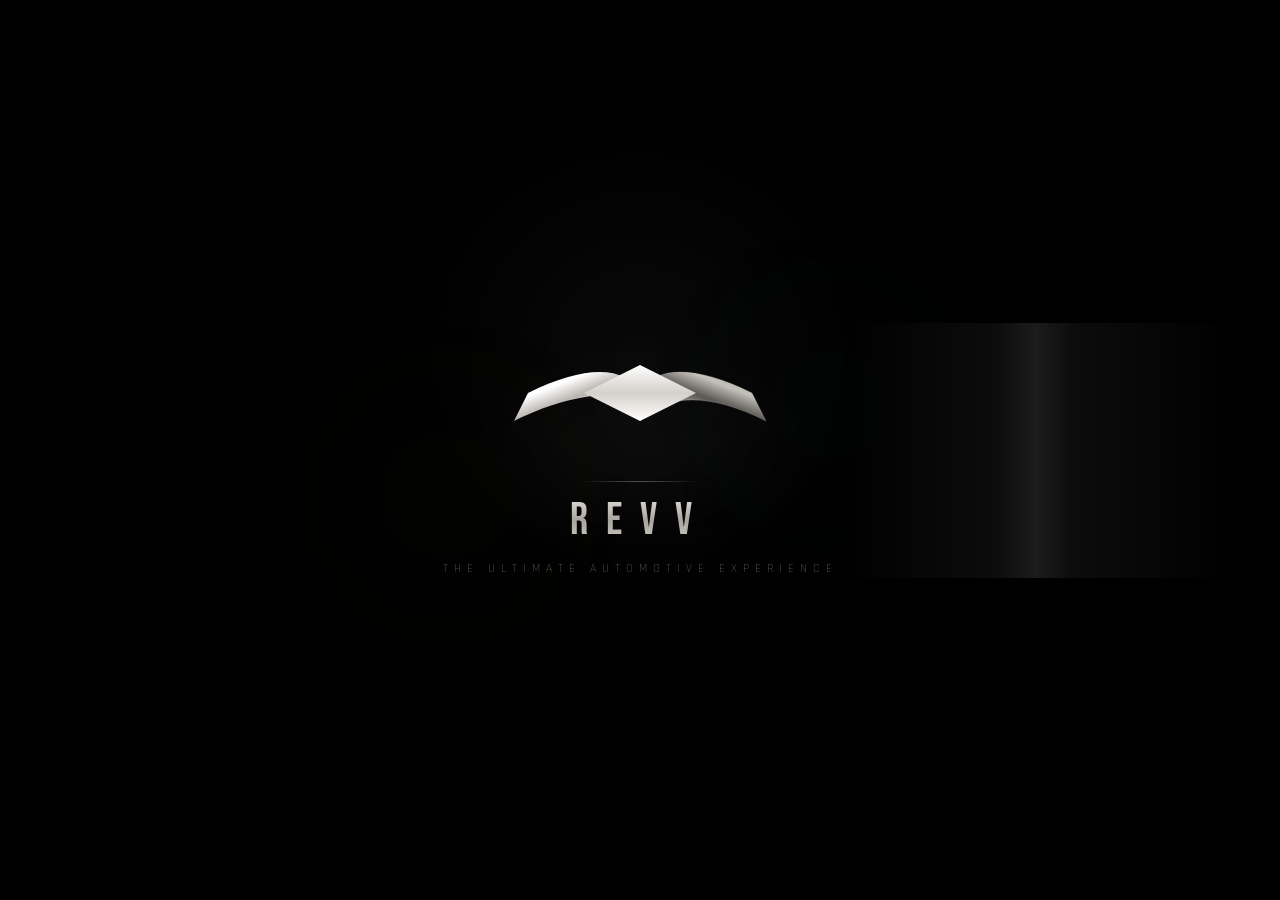
<file: index.html>
<!--
  REVV — Splash / Intro Page
  Chrome wing logo assembly animation → fade to index.html
  Self-contained: all CSS + JS inline
-->
<!DOCTYPE html>
<html lang="en">
<head>
    <meta charset="UTF-8">
    <meta name="viewport" content="width=device-width, initial-scale=1.0">
    <title>REVV</title>
    <link rel="icon" type="image/svg+xml" href="assets/images/favicon.svg">
    <!-- Preload home page hero video during splash animation -->
    <link rel="preload" href="https://res.cloudinary.com/dvbapqdru/video/upload/q_auto,w_1280/v1782283488/revv/ferrari-landing.mp4" as="video" type="video/mp4" crossorigin>
    <link rel="preconnect" href="https://res.cloudinary.com" crossorigin>

    <style>
        @import url('https://fonts.googleapis.com/css2?family=Bebas+Neue&family=Rajdhani:wght@300;400;500&display=swap');

        * {
            margin: 0;
            padding: 0;
            box-sizing: border-box;
        }

        body {
            background: #000000;
            min-height: 100vh;
            display: flex;
            align-items: center;
            justify-content: center;
            overflow: hidden;
            font-family: 'Rajdhani', sans-serif;
        }

        /* ===== PARTICLES ===== */
        .particles {
            position: fixed;
            top: 0;
            left: 0;
            width: 100%;
            height: 100%;
            pointer-events: none;
            z-index: 1;
        }

        .particle {
            position: absolute;
            border-radius: 50%;
            opacity: 0;
        }

        .particle--white {
            background: rgba(255, 255, 255, 0.35);
            animation: particleRise 5s ease-out forwards;
        }

        .particle--warm {
            background: rgba(255, 180, 100, 0.3);
            animation: particleRise 6s ease-out forwards;
        }

        .particle--cool {
            background: rgba(140, 180, 255, 0.25);
            animation: particleRise 5.5s ease-out forwards;
        }

        @keyframes particleRise {
            0%   { opacity: 0; transform: translateY(60px) scale(0); }
            15%  { opacity: 0.6; }
            80%  { opacity: 0.2; }
            100% { opacity: 0; transform: translateY(-200px) scale(1.2); }
        }

        /* ===== AMBIENT LIGHT ===== */
        .ambient {
            position: fixed;
            inset: 0;
            z-index: 0;
            pointer-events: none;
        }

        .ambient-orb {
            position: absolute;
            border-radius: 50%;
            filter: blur(80px);
            opacity: 0;
        }

        .ambient-orb--1 {
            width: 400px;
            height: 400px;
            top: 40%;
            left: 50%;
            transform: translate(-50%, -50%);
            background: radial-gradient(circle, rgba(255, 255, 255, 0.06), transparent 70%);
            animation: ambientFade 2.5s 0.2s ease-out forwards;
        }

        .ambient-orb--2 {
            width: 250px;
            height: 250px;
            top: 55%;
            left: 35%;
            transform: translate(-50%, -50%);
            background: radial-gradient(circle, rgba(200, 160, 100, 0.04), transparent 70%);
            animation: ambientFade 3s 0.8s ease-out forwards;
        }

        .ambient-orb--3 {
            width: 250px;
            height: 250px;
            top: 45%;
            left: 65%;
            transform: translate(-50%, -50%);
            background: radial-gradient(circle, rgba(100, 150, 220, 0.04), transparent 70%);
            animation: ambientFade 3s 1s ease-out forwards;
        }

        @keyframes ambientFade {
            0%   { opacity: 0; transform: translate(-50%, -50%) scale(0.6); }
            100% { opacity: 1; transform: translate(-50%, -50%) scale(1); }
        }

        /* ===== LOGO CONTAINER ===== */
        .logo-container {
            position: relative;
            z-index: 10;
            display: flex;
            flex-direction: column;
            align-items: center;
            justify-content: center;
            gap: 0;
        }

        /* ===== LOGO GLOW ===== */
        .logo-glow {
            position: absolute;
            width: 500px;
            height: 250px;
            border-radius: 50%;
            background: radial-gradient(ellipse, rgba(255, 255, 255, 0.08) 0%, transparent 60%);
            filter: blur(40px);
            opacity: 0;
            animation: glowPulse 2s ease-out 0.5s forwards;
        }

        @keyframes glowPulse {
            0%   { opacity: 0; transform: scale(0.5); }
            50%  { opacity: 0.9; transform: scale(1.1); }
            100% { opacity: 0.5; transform: scale(1); }
        }

        /* ===== SVG LOGO ===== */
        .revv-logo {
            width: 280px;
            height: 140px;
            position: relative;
            overflow: visible;
            transition: all 0.8s ease;
        }

        .revv-logo.assembled {
            width: 180px;
            height: 90px;
        }

        /* Chrome metallic gradient definitions are in the SVG */
        .wing-left {
            opacity: 0;
            transform: translateX(-100px);
            animation: wingFromLeft 1.2s cubic-bezier(0.16, 1, 0.3, 1) 0.3s forwards;
        }

        @keyframes wingFromLeft {
            0%   { opacity: 0; transform: translateX(-100px); filter: blur(10px); }
            60%  { opacity: 1; transform: translateX(5px); filter: blur(0); }
            100% { opacity: 1; transform: translateX(0); filter: blur(0); }
        }

        .wing-right {
            opacity: 0;
            transform: translateX(100px);
            animation: wingFromRight 1.2s cubic-bezier(0.16, 1, 0.3, 1) 0.3s forwards;
        }

        @keyframes wingFromRight {
            0%   { opacity: 0; transform: translateX(100px); filter: blur(10px); }
            60%  { opacity: 1; transform: translateX(-5px); filter: blur(0); }
            100% { opacity: 1; transform: translateX(0); filter: blur(0); }
        }

        .core {
            opacity: 0;
            transform: scale(0);
            animation: coreAppear 0.6s cubic-bezier(0.16, 1, 0.3, 1) 1.2s forwards;
        }

        @keyframes coreAppear {
            0%   { opacity: 0; transform: scale(0); }
            50%  { opacity: 1; transform: scale(1.3); }
            100% { opacity: 1; transform: scale(1); }
        }

        /* Chrome light sweep across logo */
        .revv-logo.assembled .wing-left,
        .revv-logo.assembled .wing-right,
        .revv-logo.assembled .core {
            opacity: 1;
            animation: chromePulse 3s ease-in-out infinite;
        }

        @keyframes chromePulse {
            0%, 100% { filter: drop-shadow(0 0 4px rgba(255,255,255,0.1)); opacity: 1; }
            50%      { filter: drop-shadow(0 0 18px rgba(255,255,255,0.35)); opacity: 1; }
        }

        /* Light sweep overlay */
        .light-sweep {
            position: absolute;
            top: 0;
            left: -100%;
            width: 100%;
            height: 100%;
            background: linear-gradient(
                90deg,
                transparent 0%,
                rgba(255,255,255,0.08) 40%,
                rgba(255,255,255,0.18) 50%,
                rgba(255,255,255,0.08) 60%,
                transparent 100%
            );
            pointer-events: none;
            z-index: 11;
            opacity: 0;
            animation: sweepAcross 1.8s ease-in-out 1.6s forwards;
        }

        @keyframes sweepAcross {
            0%   { left: -100%; opacity: 1; }
            100% { left: 100%; opacity: 0.6; }
        }

        /* ===== WORDMARK ===== */
        .wordmark {
            margin-top: 12px;
            opacity: 0;
            transform: translateY(12px);
            animation: wordmarkIn 0.8s ease-out 2s forwards;
        }

        .wordmark-text {
            font-family: 'Bebas Neue', sans-serif;
            font-size: 2.8rem;
            letter-spacing: 18px;
            color: transparent;
            background: linear-gradient(180deg, #e8e4de 0%, #a8a49e 50%, #d4d0ca 100%);
            -webkit-background-clip: text;
            background-clip: text;
            text-indent: 18px; /* offset for visual centering with letter-spacing */
        }

        @keyframes wordmarkIn {
            0%   { opacity: 0; transform: translateY(12px); }
            100% { opacity: 1; transform: translateY(0); }
        }

        /* ===== TAGLINE ===== */
        .tagline {
            margin-top: 10px;
            opacity: 0;
            transform: translateY(8px);
            animation: taglineIn 0.8s ease-out 2.4s forwards;
        }

        .tagline-text {
            font-family: 'Rajdhani', sans-serif;
            font-size: 0.72rem;
            font-weight: 300;
            letter-spacing: 6px;
            color: rgba(255, 255, 255, 0.4);
            text-transform: uppercase;
        }

        @keyframes taglineIn {
            0%   { opacity: 0; transform: translateY(8px); }
            100% { opacity: 1; transform: translateY(0); }
        }

        /* ===== DIVIDER LINE ===== */
        .divider {
            width: 0;
            height: 1px;
            background: linear-gradient(90deg, transparent, rgba(255,255,255,0.3), transparent);
            margin-top: 18px;
            animation: dividerGrow 0.6s ease-out 2.2s forwards;
        }

        @keyframes dividerGrow {
            0%   { width: 0; opacity: 0; }
            100% { width: 120px; opacity: 1; }
        }

        /* ===== TRANSITION OVERLAY ===== */
        .transition-overlay {
            position: fixed;
            top: 0;
            left: 0;
            width: 100%;
            height: 100%;
            background: #000000;
            z-index: 100;
            opacity: 0;
            pointer-events: none;
            transition: opacity 1s ease;
        }

        .transition-overlay.active {
            opacity: 1;
        }

        /* ===== RESPONSIVE ===== */
        @media (max-width: 480px) {
            .revv-logo {
                width: 200px;
                height: 100px;
            }

            .logo-glow {
                width: 300px;
                height: 150px;
            }

            .wordmark-text {
                font-size: 2rem;
                letter-spacing: 14px;
                text-indent: 14px;
            }

            .tagline-text {
                font-size: 0.6rem;
                letter-spacing: 4px;
            }
        }
    </style>
</head>

<body>
    <div class="ambient">
        <div class="ambient-orb ambient-orb--1"></div>
        <div class="ambient-orb ambient-orb--2"></div>
        <div class="ambient-orb ambient-orb--3"></div>
    </div>

    <div class="particles" id="particles"></div>
    <div class="transition-overlay" id="transition-overlay"></div>

    <div class="logo-container">
        <div class="logo-glow"></div>
        <div class="light-sweep"></div>

        <svg class="revv-logo" id="revv-logo" viewBox="0 0 100 50">
            <defs>
                <!-- Chrome metallic gradient for left wing -->
                <linearGradient id="chrome-left" x1="0%" y1="0%" x2="100%" y2="100%">
                    <stop offset="0%"   stop-color="#e8e4de"/>
                    <stop offset="30%"  stop-color="#ffffff"/>
                    <stop offset="50%"  stop-color="#b8b4ae"/>
                    <stop offset="70%"  stop-color="#ffffff"/>
                    <stop offset="100%" stop-color="#d4d0ca"/>
                </linearGradient>
                <!-- Darker chrome for right wing -->
                <linearGradient id="chrome-right" x1="100%" y1="0%" x2="0%" y2="100%">
                    <stop offset="0%"   stop-color="#8a8680"/>
                    <stop offset="30%"  stop-color="#c4c0ba"/>
                    <stop offset="50%"  stop-color="#5a5854"/>
                    <stop offset="70%"  stop-color="#a8a49e"/>
                    <stop offset="100%" stop-color="#6e6c68"/>
                </linearGradient>
                <!-- Core diamond gradient -->
                <linearGradient id="chrome-core" x1="50%" y1="0%" x2="50%" y2="100%">
                    <stop offset="0%"   stop-color="#ffffff"/>
                    <stop offset="50%"  stop-color="#d4d0ca"/>
                    <stop offset="100%" stop-color="#ffffff"/>
                </linearGradient>
            </defs>

            <path class="wing-left"  fill="url(#chrome-left)"  d="M10 25C30 15 45 15 50 25C40 25 25 25 5 35L10 25Z"/>
            <path class="wing-right" fill="url(#chrome-right)" stroke="rgba(255,255,255,0.2)" stroke-width="0.3" d="M50 25C55 15 70 15 90 25L95 35C75 25 60 25 50 35V25Z"/>
            <path class="core"       fill="url(#chrome-core)"  d="M30 25L50 15L70 25L50 35L30 25Z"/>
        </svg>

        <div class="divider"></div>

        <div class="wordmark">
            <span class="wordmark-text">REVV</span>
        </div>

        <div class="tagline">
            <span class="tagline-text">The Ultimate Automotive Experience</span>
        </div>
    </div>

    <script>
        const particlesContainer = document.getElementById('particles');
        const types = ['particle--white', 'particle--warm', 'particle--cool'];

        function createParticle() {
            const particle = document.createElement('div');
            const type = types[Math.floor(Math.random() * types.length)];
            const size = 1.5 + Math.random() * 2.5;

            particle.className = 'particle ' + type;
            particle.style.left = Math.random() * 100 + '%';
            particle.style.bottom = '0';
            particle.style.width = size + 'px';
            particle.style.height = size + 'px';
            particle.style.animationDelay = Math.random() * 2 + 's';
            particle.style.animationDuration = (4 + Math.random() * 3) + 's';
            particlesContainer.appendChild(particle);
            setTimeout(() => particle.remove(), 8000);
        }

        // Initial burst
        for (let i = 0; i < 20; i++) {
            setTimeout(() => createParticle(), i * 150);
        }

        // Continuous particles
        const particleInterval = setInterval(() => createParticle(), 300);

        // Logo pulse after assembly
        const logo = document.getElementById('revv-logo');
        setTimeout(() => {
            logo.classList.add('assembled');
        }, 1800);

        const transitionOverlay = document.getElementById('transition-overlay');

        const logoHoldTime = new Promise(resolve => setTimeout(resolve, 3800));

        const assetsPreloading = fetch('home.html')
            .then(response => response.ok ? Promise.resolve() : Promise.reject())
            .catch(() => Promise.resolve());

        Promise.all([logoHoldTime, assetsPreloading]).then(() => {
            clearInterval(particleInterval);
            transitionOverlay.classList.add('active');

            setTimeout(() => {
                window.location.replace('home.html');
            }, 400);
        });
    </script>
</body>
</html>
</file>
